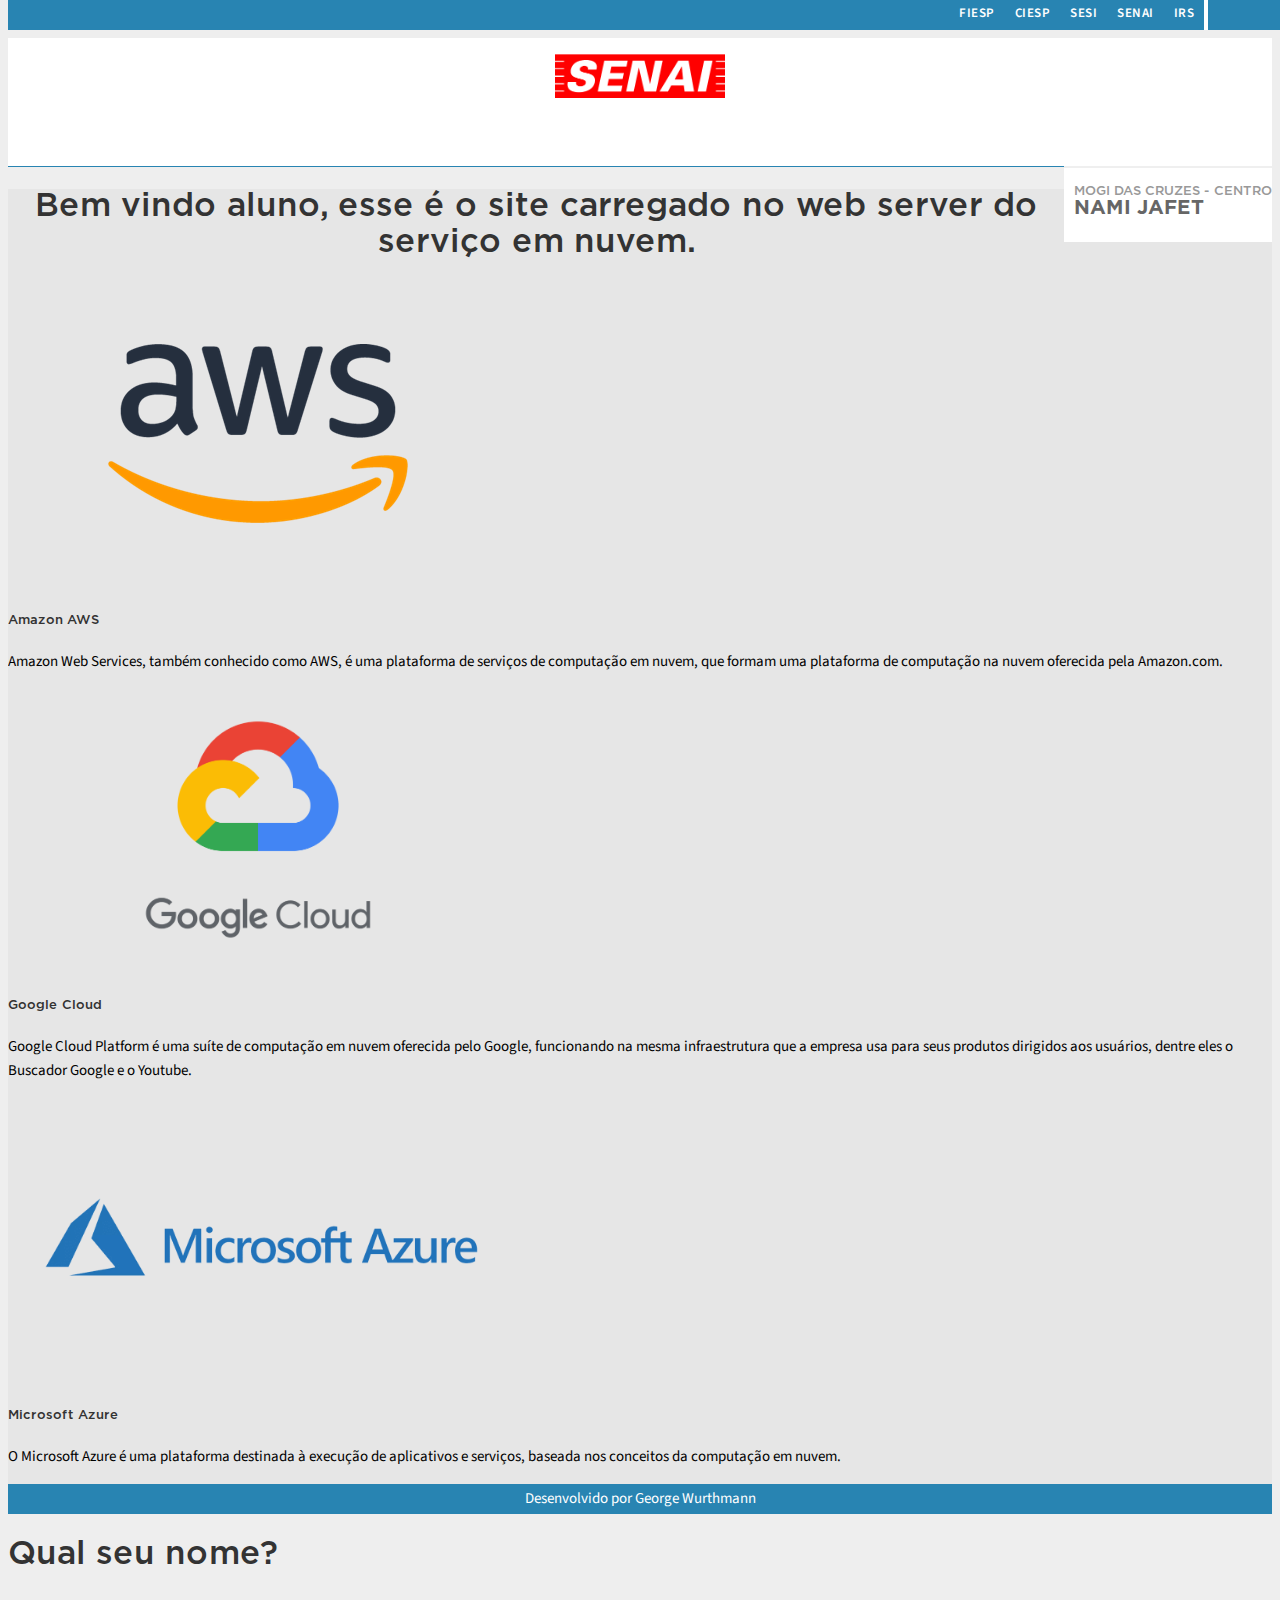
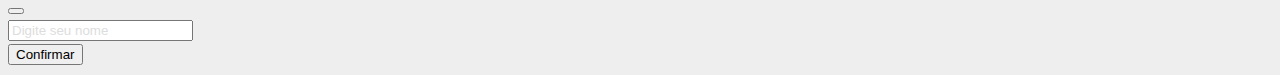
<file: index.html>
<!DOCTYPE html>
<html lang="pt-br">

<head>
    <meta charset="UTF-8">
    <meta http-equiv="X-UA-Compatible" content="IE=edge">
    <meta name="viewport" content="width=device-width, initial-scale=1.0">

    <!-- Ícone do senai -->
    <!-- <link rel="icon" href="https://mogidascruzes.sp.senai.br/favicon.ico"> -->
    <link rel="shortcut icon" href="assets/favicon.ico" type="image/x-icon">

    <!-- Carregar bootstrap -->
    <link href="https://cdn.jsdelivr.net/npm/bootstrap@5.2.2/dist/css/bootstrap.min.css" rel="stylesheet"
        integrity="sha384-Zenh87qX5JnK2Jl0vWa8Ck2rdkQ2Bzep5IDxbcnCeuOxjzrPF/et3URy9Bv1WTRi" crossorigin="anonymous">
    <script src="https://cdn.jsdelivr.net/npm/bootstrap@5.2.2/dist/js/bootstrap.bundle.min.js"
        integrity="sha384-OERcA2EqjJCMA+/3y+gxIOqMEjwtxJY7qPCqsdltbNJuaOe923+mo//f6V8Qbsw3"
        crossorigin="anonymous"></script>

    <!-- Carregar Font Awesome -->
    <link rel="stylesheet" href="https://cdnjs.cloudflare.com/ajax/libs/font-awesome/6.2.0/css/all.min.css"
        integrity="sha512-xh6O/CkQoPOWDdYTDqeRdPCVd1SpvCA9XXcUnZS2FmJNp1coAFzvtCN9BmamE+4aHK8yyUHUSCcJHgXloTyT2A=="
        crossorigin="anonymous" referrerpolicy="no-referrer" />

    <!-- CSS e JS do Senai Mogi -->
    <!-- <link rel="stylesheet" href="https://mogidascruzes.sp.senai.br/Content/navegacao-portais.css"> -->
    <!-- <link rel="stylesheet" href="https://mogidascruzes.sp.senai.br/Content/custom.css"> -->
    <link rel="stylesheet" href="css/custom.css">
    <link rel="stylesheet" href="css/navegacao-portais.css">

    <!-- <script src="https://mogidascruzes.sp.senai.br/Scripts/menu.js" type="text/javascript"></script> -->
    <title>Senai - GCP</title>
</head>

<body>
    <section id="navegacao" class="navegacao-portais">
        <div class="container-portais">
            <div class="top-sociais">
                <ul>
                    <li class="Fiesp"><a href="http://www.fiesp.com.br/" target="_blank" title="Fiesp">FIESP</a></li>
                    <li class="ciesp"><a href="http://www.ciesp.com.br/" target="_blank" title="CIESP">CIESP</a></li>
                    <li class="sesi"><a href="http://www.sesisp.org.br" target="_blank" title="SESI">SESI</a></li>
                    <li class="senai"><a href="http://www.sp.senai.br" target="_blank" title="SENAI">SENAI</a></li>
                    <li class="irs"><a href="http://www.fiesp.com.br/irs" title="IRS">IRS</a></li>
                    <a target="_blank" href="https://www.facebook.com/senaisaopaulo"
                        class="fa fa-brands fa-facebook"></a><a target="_blank" href="https://twitter.com/senaisaopaulo"
                        class="fa fa-brands fa-twitter"></a><a target="_blank"
                        href="https://www.youtube.com/user/SenaiSPaulo" class="fa fa-brands fa-youtube"></a><a
                        target="_blank" href="https://www.linkedin.com/company/senai-sp"
                        class="fa fa-brands fa-linkedin"></a>
                </ul>
            </div>
        </div>
    </section>
    <header class="header">
        <div class="container">
            <div class="row row-offcanvas row-offcanvas-left">
                <div class="col-xs-8 col-sm-6 col-md-3 logo">
                    <a target="_blank" href="http://www.sp.senai.br" target="_blank">
                        <img id="ImgLogo" src="assets/senai.png" alt="Logo Senai">
                    </a>
                </div>
                <div class="col-xs-12 col-sm-12 col-md-6 barra-cat barra-cat-mob">
                    <a target="_blank" href="https://mogidascruzes.sp.senai.br/"><span class="cat">
                            Mogi das Cruzes - Centro</span>
                        <span class="nome-cat">
                            NAMI JAFET</span></a>
                </div>
            </div>
        </div>
    </header>
    <div class="page">
        <div class="wrapper py-4">
            <div class="container">
                <h1>Bem vindo <span id="nomeDoAlunoText" class="fw-bold">aluno</span>, esse é o site carregado no web server do serviço em
                    nuvem.</h1>
            </div>
        </div>

        <div class="container pb-4">
            <div class="row row-cols-1 row-cols-sm-2 row-cols-md-3 g-4">
                <div class="col stretch-item">
                    <a target="_blank" class="text-decoration-none stretch-item" href="https://aws.amazon.com/pt/">
                        <div class="card">
                            <img src="assets/amazon-aws.png"
                                class="card-img-top aws" alt="Amazon AWS">
                            <div class="card-body">
                                <h5 class="card-title fw-bold">Amazon AWS</h5>
                                <p class="card-text">Amazon Web Services, também conhecido como AWS, é uma plataforma de
                                    serviços de
                                    computação em nuvem, que formam uma plataforma de computação na nuvem oferecida pela
                                    Amazon.com.
                                </p>
                            </div>
                        </div>
                    </a>
                </div>
                <div class="col stretch-item">
                    <a target="_blank" class="text-decoration-none stretch-item" href="https://cloud.google.com/?hl=pt-br">
                        <div class="card">
                            <img src="assets/google-cloud.png"
                                class="card-img-top" alt="Google Cloud">
                            <div class="card-body">
                                <h5 class="card-title fw-bold">Google Cloud</h5>
                                <p class="card-text">Google Cloud Platform é uma suíte de computação em nuvem oferecida
                                    pelo Google,
                                    funcionando na mesma infraestrutura que a empresa usa para seus produtos dirigidos
                                    aos usuários,
                                    dentre eles o Buscador Google e o Youtube.</p>
                            </div>
                        </div>
                    </a>
                </div>
                <div class="col stretch-item">
                    <a target="_blank" class="text-decoration-none stretch-item" href="https://azure.microsoft.com/pt-br/">
                        <div class="card">
                            <img src="assets/microsoft-azure.png"
                                class="card-img-top" alt="Microsoft Azure">
                            <div class="card-body">
                                <h5 class="card-title fw-bold">Microsoft Azure</h5>
                                <p class="card-text">O Microsoft Azure é uma plataforma destinada à execução de
                                    aplicativos e
                                    serviços, baseada nos conceitos da computação em nuvem.</p>
                            </div>
                        </div>
                    </a>
                </div>
            </div>
        </div>
    </div>

    <footer class="stretch-item">
        <div class="stretch-item">
            <p>Desenvolvido por George Wurthmann</p>
        </div>
    </footer>

    <!-- Modal -->
    <div class="modal fade" id="staticBackdrop" data-bs-backdrop="static" data-bs-keyboard="false" tabindex="-1"
        aria-labelledby="staticBackdropLabel" aria-hidden="true">
        <div class="modal-dialog">
            <div class="modal-content">
                <div class="modal-header">
                    <h1 class="modal-title fs-5" id="staticBackdropLabel">Qual seu nome?</h1>
                    <button type="button" class="btn-close" data-bs-dismiss="modal" aria-label="Close"></button>
                </div>
                <div class="modal-body">
                    <input id="nomeDoAlunoInput" class="form-control" type="text" placeholder="Digite seu nome"
                        aria-label="default input example">
                </div>
                <div class="modal-footer">
                    <input type="button" class="btn btn-primary" onclick="alterarNome()" data-bs-dismiss="modal"
                        value="Confirmar">
                </div>
            </div>
        </div>
    </div>

    <script src="js/custom.js"></script>
</body>

</html>
</file>
<file: css/custom.css>
@charset "UTF-8";

/* 
CORES
AZUL NORMAL= #2884b2
AZUL HOVER = #074a71
AZUL FOCUS = #00395a
*/

@import url('https://fonts.googleapis.com/css?family=Source+Sans+Pro:400,600,700');

/* GOTHAM FONTS */
@font-face {
    font-family: 'gotham-light';
    font-style: normal;
    font-weight: 100;
    src: url('../fonts/gotham-light.eot');
    src: url('../fonts/gotham-light.eot?#iefix') format('embedded-opentype'), url('../fonts/gotham-light.woff') format('woff'), url('../fonts/gotham-light.ttf') format('truetype'), url('../fonts/gotham-light.svg#gotham-light') format('svg');
    /* Legacy iOS */
}

@font-face {
    font-family: 'gotham-medium';
    font-style: normal;
    font-weight: 300;
    src: url('../fonts/gotham-medium.eot');
    src: url('../fonts/gotham-medium.eot?#iefix') format('embedded-opentype'), url('../fonts/gotham-medium.woff') format('woff'), url('../fonts/gotham-medium.ttf') format('truetype'), url('../fonts/gotham-medium.svg#gotham-medium') format('svg');
    /* Legacy iOS */
}

@font-face {
    font-family: 'gotham-bold';
    font-style: normal;
    font-weight: 400;
    src: url('../fonts/gotham-bold.eot');
    src: url('../fonts/gotham-bold.eot?#iefix') format('embedded-opentype'), url('../fonts/gotham-bold.woff') format('woff'), url('../fonts/gotham-bold.ttf') format('truetype'), url('../fonts/gotham-bold.svg#gotham-bold') format('svg');
    /* Legacy iOS */
}

@font-face {
    font-family: 'gotham-black';
    font-style: normal;
    font-weight: 600;
    src: url('../fonts/gotham-black.eot');
    src: url('../fonts/gotham-black.eot?#iefix') format('embedded-opentype'), url('../fonts/gotham-black.woff') format('woff'), url('../fonts/gotham-black.ttf') format('truetype'), url('../fonts/gotham-black.svg#gotham-black') format('svg');
    /* Legacy iOS */
}

/* CSS Document */
html,
body {
    overflow-x: hidden;
    /* Previne rolagem em dispositivos estreitos */
}

html {
    position: relative;
    min-height: 100%;
}

body {
    font-family: "Source Sans Pro", "Helvetica Neue", Helvetica, Arial, sans-serif;
    font-size: 15px;
    line-height: 1.6;
    color: #333333;
    background-color: #eeeeee;
}

.page-header {
    margin-top: 25px
}

.lead {
    margin-bottom: 18px;
    font-size: 14px;
    font-weight: 300;
    line-height: 1.4;
}

@media (min-width: 768px) {

    .lead {
        font-size: 19.5px;
    }
}

.border-top {
    border-top: 1px solid #cccccc
}

/*.panel-default { min-height: 275px }*/

h1,
h2,
h3,
h4,
h5,
h6,
.h1,
.h2,
.h3,
.h4,
.h5,
.h6 {
    font-family: "gotham-medium", Helvetica, Arial, sans-serif;
    font-weight: 300;
    line-height: 1.1;
    color: #333333;
}

h1,
.h1 {
    font-size: 33px;
}

h2,
.h2 {
    font-size: 27px;
}

h3,
.h3 {
    font-size: 23px;
}

h4,
.h4 {
    font-size: 17px;
}

h5,
.h5 {
    font-size: 13px;
}

h6,
.h6 {
    font-size: 12px;
}

.form-control::-moz-placeholder {
    color: #dddddd;
    opacity: 1;
}

.form-control:-ms-input-placeholder {
    color: #dddddd;
}

.form-control::-webkit-input-placeholder {
    color: #dddddd;
}

.breadcrumb {
    margin-bottom: 10px;
    font-size: 12px;
}

.breadcrumb {
    padding: 8px 15px;
    margin-bottom: 18px;
    list-style: none;
    background-color: transparent;
    border-radius: 4px;
}

a {
    color: #2884b2;
    text-decoration: none;
}

a:hover,
a:focus {
    color: #074a71;
    text-decoration: underline;
}

a:focus {
    outline: thin dotted;
    outline: 5px auto -webkit-focus-ring-color;
    outline-offset: -2px;
}

/* ===== HEADER ===== */
.header {
    background: #ffffff;
    background-size: 100%;
    margin-top: 30px;
}

@media (min-width: 768px) and (max-width: 991px) {
    .container {
        width: 100%;
    }
}

.logo {
    padding: 0 0 8px 0;
    background: #fff;
    text-align: center;
    min-height: 58px;
}

.logo strong {
    display: none
}

.logo img {
    width: 170px;
    padding: 10px 0 0 0
}

.barra-cat {
    max-width: 1155px;
    min-height: 57px;
    position: relative;
    z-index: 200;
    margin-bottom: 0 !important;
    padding: 0px 8px 0;
    background: #ffffff;
    float: right
}

.barra-cat-mob {
    padding: 10px;
    background: #fff;
    border-top: 2px solid #efefef
}

.cat {
    font-family: "gotham-medium", Helvetica, Arial, sans-serif;
    font-size: 12px;
    color: #2884b2;
    text-transform: uppercase;
    display: block;
    line-height: 1.2
}

.nome-cat {
    font-family: "gotham-bold", Helvetica, Arial, sans-serif;
    font-size: 16px;
    color: #666;
    text-transform: uppercase;
    display: block;
}

@media(max-width:767px) {
    h1,
    .h1 {
        font-size: 27px;
    }

    h2,
    .h2 {
        font-size: 23px;
    }

    h3,
    .h3 {
        font-size: 17px;
    }

    h4,
    .h4 {
        font-size: 13px;
    }

    h5,
    .h5 {
        font-size: 12px;
    }

    h6,
    .h6 {
        font-size: 11px;
    }

    .lead {
        font-size: 16px;
    }

    p {
        font-size: 14px
    }
}

@media(min-width:482px) {
    .logo {
        min-height: 66px;
    }

    .barra-cat {
        /*height: 66px;*/
        padding: 8px 8px 0;
    }
}

@media(min-width:592px) {
    .logo {
        padding: 16px 0;
        min-height: 96px;
    }

    .logo img {
        padding: 0
    }

    .barra-cat {
        max-width: 1155px;
        /*height: 110px;*/
        position: relative;
        z-index: 200;
        margin-bottom: 0 !important;
        padding: 20px 10px;
    }
}

@media (min-width: 992px) {
    .header {
        /*background: url(../img/bg-header.gif);*/
        background-size: 100%;
        border-bottom: 1px solid #2884b2;
    }

    .logo {
        background-size: auto 70%;
    }

    .barra-cat {
        padding: 17px 0 0 10px;
        background: #fff;
    }

    .cat {
        display: block;
        font-family: "gotham-medium", Helvetica, Arial, sans-serif;
        font-size: 13px;
        color: #999;
        text-transform: uppercase;
        line-height: 1;
    }

    .nome-cat {
        display: block;
        font-family: "gotham-bold", Helvetica, Arial, sans-serif;
        font-size: 20px;
        color: #666;
        text-transform: uppercase;
        line-height: 1;
    }
}


/*==== FOOTER ===== */
footer {
    background-color: #fff;
}

footer nav.menu-footer ul {
    list-style: none;
    text-align: center;
    padding: 0;
}

footer nav.menu-footer ul li {
    display: inline-block;
    padding: 5px 5px;
}

footer nav.menu-footer ul li a {
    font-family: "gotham-bold", Helvetica, Arial, sans-serif;
    font-size: 12px;
    font-weight: 700;
    color: #797979;
    text-transform: uppercase;
    margin-right: 10px;
}

footer nav.menu-footer ul li:first-child a {
    padding-left: 0;
}

footer nav.menu-footer ul li:last-child a {
    padding-right: 0;
}

footer nav.menu-footer ul li a:hover {
    color: #565656;
    text-decoration: none;
}

footer address {
    background-color: #074a71;
    padding: 20px 5px;
    text-align: center;
    font-style: normal;
    color: #FFFFFF;
    border-bottom: 3px solid;
    margin-bottom: 0;
}

footer address h4,
footer address p,
footer address a {
    margin: 0;
    font-size: 14px;
}

footer address a {
    color: #ffffff
}

footer address a:hover {
    color: #ffffff
}

footer address h4 {
    color: #ffffff;
    padding-bottom: 5px;
}

footer .bottom {
    background: url(../img/bg_footer.jpg) top center no-repeat #074a71;
    background-size: 100% auto;
    padding: 40px 0;
}

footer .widget nav h3 {
    font-size: 0.91em;
    font-weight: 900;
    text-transform: uppercase;
    color: #FFFFFF;
    margin-top: 0;
}

footer .widget nav ul {
    list-style: none;
    padding: 0;
    margin: 0;
}

footer .widget.link-inline {
    padding-bottom: 15px;
}

footer .widget.link-inline nav ul li {
    display: inline-block;
    padding-right: 50px;
}

footer .widget.link-inline nav ul li:last-child {
    padding-right: 0px;
}

footer .widget nav ul li {
    margin-bottom: 10px;
    line-height: 100%;
}

footer .widget nav ul li a {
    font-size: 0.91em;
    font-weight: 400;
    color: #FFFFFF;
}

footer .widget nav ul li a:hover {
    text-decoration: underline;
}

footer .widget nav ul li a.item-bold {
    display: block;
    font-weight: 900;
    text-transform: uppercase;
    padding-top: 3px;
}

footer .widget nav.sociais ul li {
    display: inline-block;
    text-align: center;
}

footer .widget nav.sociais ul li a {
    display: block;
    width: 35px;
    height: 35px;
    font-size: 1.6em;
    line-height: 35px;
    margin-right: 5px;
}

footer .widget nav.sociais ul li a:hover {
    background-color: #FFFFFF;
    border-radius: 50px;
    text-decoration: none;
}

footer .widget nav.sociais ul li:first-child a {
    padding-left: 0;
}

footer .widget nav.sociais ul li a.fa-facebook:hover {
    color: #3C599F;
}

footer .widget nav.sociais ul li a.fa-twitter:hover {
    color: #5EA9DD;
}

footer .widget nav.sociais ul li a.fa-youtube-play:hover {
    color: #E12B28;
}

footer .widget nav.sociais ul li a.fa-linkedin:hover {
    color: #0177B5;
}

footer .widget nav.sociais ul li a.fa-instagram:hover {
    color: #AD8262;
}

footer .copyright {
    font-size: 11px;
    text-align: center;
    color: #FFFFFF;
    background-color: #2884b2;
    padding: 10px 0;
}

.barra-cat a:hover {
    text-decoration: none !important;
}

/* OUTROS */

.page {
    min-height: calc(100vh - 157px);
    background-color: rgb(230, 230, 230);
}

.page h1 {
    text-align: center;
}

.card:hover {
    background-color: rgb(200, 200, 200);
}

.card img {
    max-width: 500px;
    margin: 0 auto;
}

.card-text {
    color: black;
}

.card-text:hover {
    color: black;
}

.stretch-item {
    display: flex;
    align-items: stretch;
}

footer {
    background-color: #2884b2;
    height: 30px;

}

footer div {
    margin: 0 auto;
}

footer div p {
    align-self: center;
    margin: 0;
    color: white;
}
</file>
<file: css/navegacao-portais.css>
@charset "UTF-8";
/* CSS Document */
/* * {
	margin: 0;
	padding: 0;
	outline: 0;
} */

#navegacao {
    text-decoration: none;
    list-style: none;
    font-size: 16px;
    font-family: 'Source Sans Pro', sans-serif;
    font-weight: 600;
    letter-spacing: .5px;
}

#navegacao a {
    -webkit-transition: all ease .25s;
    -moz-transition: all ease .25s;
    transition: all ease .25s;
}

@media(max-width:320px) {

    #navegacao {
        letter-spacing: -.8px !important;
    }
}

@media(max-width: 767px) {
    #navegacao {
        letter-spacing: .8px
    }

    #navegacao>div {
        padding-left: 0;
        padding-right: 0
    }

    #navegacao.navegacao-portais {
        height: 25px !important;
    }

    #navegacao.navegacao-portais .container-portais {
        width: 100%
    }

    #navegacao.navegacao-portais ul li {
        margin: 0 5px !important;
        font-size: 12px !important;
    }

    #navegacao.navegacao-portais .top-sociais ul .fa {
        padding: 4px 0 !important;
        width: 28px !important;
    }
}

/*NAVEGAÇÂO*/
#navegacao {
    display: inline-block
}

.navegacao-portais {
    width: 100%;
    height: 30px;
    position: fixed;
    padding: 0;
    top: 0;
    z-index: 9999;
    background: #2884b2;
}

.navegacao-portais .container-portais {
    display: block;
    width: auto;
    padding: 0;
    margin: 0 auto;
}

@media(min-width: 991px) {
    .navegacao-portais .container-portais {
        width: 950px;
    }
}

@media(min-width: 1200px) {
    .navegacao-portais .container-portais {
        width: 1120px;
    }
}

.navegacao-portais .container-portais-fluid {
    display: block;
    width: 100%;
    padding: 0;
    margin: 0 auto;
}


.navegacao-portais .top-sociais {
    display: inline-block;
    float: right;
    margin: 0;
}

.navegacao-portais ul li {
    display: inline-table;
    margin: 0 10px;
    font-size: 13px;
    /* font-weight: bold; */
    text-transform: uppercase;
}

.navegacao-portais ul li a {
    color: #ffffff;
    background: transparent;
    /* font-weight: bold; */
    text-decoration: none
}

.navegacao-portais ul li a:hover,
.navegacao-portais ul li a:active,
.navegacao-portais ul li a:focus {
    color: #cccccc;
    text-decoration: none;
    background: transparent;
}

.navegacao-portais ul {
    display: table;
    float: right;
    margin-top: 0;
}

.navegacao-portais ul li.fiesp a {
    background-position: -8px 0
}

.navegacao-portais ul li.ciesp a {
    background-position: -73px 0
}

.navegacao-portais ul li.sesi a {
    background-position: -132px 0
}

.navegacao-portais ul li.senai a {
    background-position: -183px 0
}

.navegacao-portais ul li.irs a {
    background-position: -248px 0
}


.navegacao-portais .top-sociais ul .fa {
    color: #FFFFFF;
    border-left: 1px solid #ffffff;
    padding: 7px 0;
    width: 55px;
    text-align: center;
    text-decoration: none
}

.navegacao-portais .top-sociais ul .fa:hover {
    text-decoration: none
}

/* .navegacao-portais .top-sociais ul .fa:last-child { border-right: 1px solid #ffffff } */

.navegacao-portais .top-sociais ul .fa-facebook:hover {
    background-color: #3B5998;
}

.navegacao-portais .top-sociais ul .fa-twitter:hover {
    background-color: #5EA9DD;
}

.navegacao-portais .top-sociais ul .fa-youtube:hover {
    background-color: #efefef;
    color: #D22827
}

.navegacao-portais .top-sociais ul .fa-linkedin:hover {
    background-color: #0177B5;
}

.navegacao-portais .top-sociais ul .fa-slideshare:hover {
    background-color: #00A7A9;
}

.navegacao-portais .top-sociais ul .fa-flickr:hover {
    background-color: #0063dc;
    color: #fff
}

.navegacao-portais .top-sociais ul .fa-instagram:hover {
    background: #e9375f;
    background: -moz-linear-gradient(45deg, #f09433 0%, #e6683c 25%, #dc2743 50%, #cc2366 75%, #bc1888 100%);
    background: -webkit-linear-gradient(45deg, #f09433 0%, #e6683c 25%, #dc2743 50%, #cc2366 75%, #bc1888 100%);
    background: linear-gradient(45deg, #f09433 0%, #e6683c 25%, #dc2743 50%, #cc2366 75%, #bc1888 100%);
}
</file>
